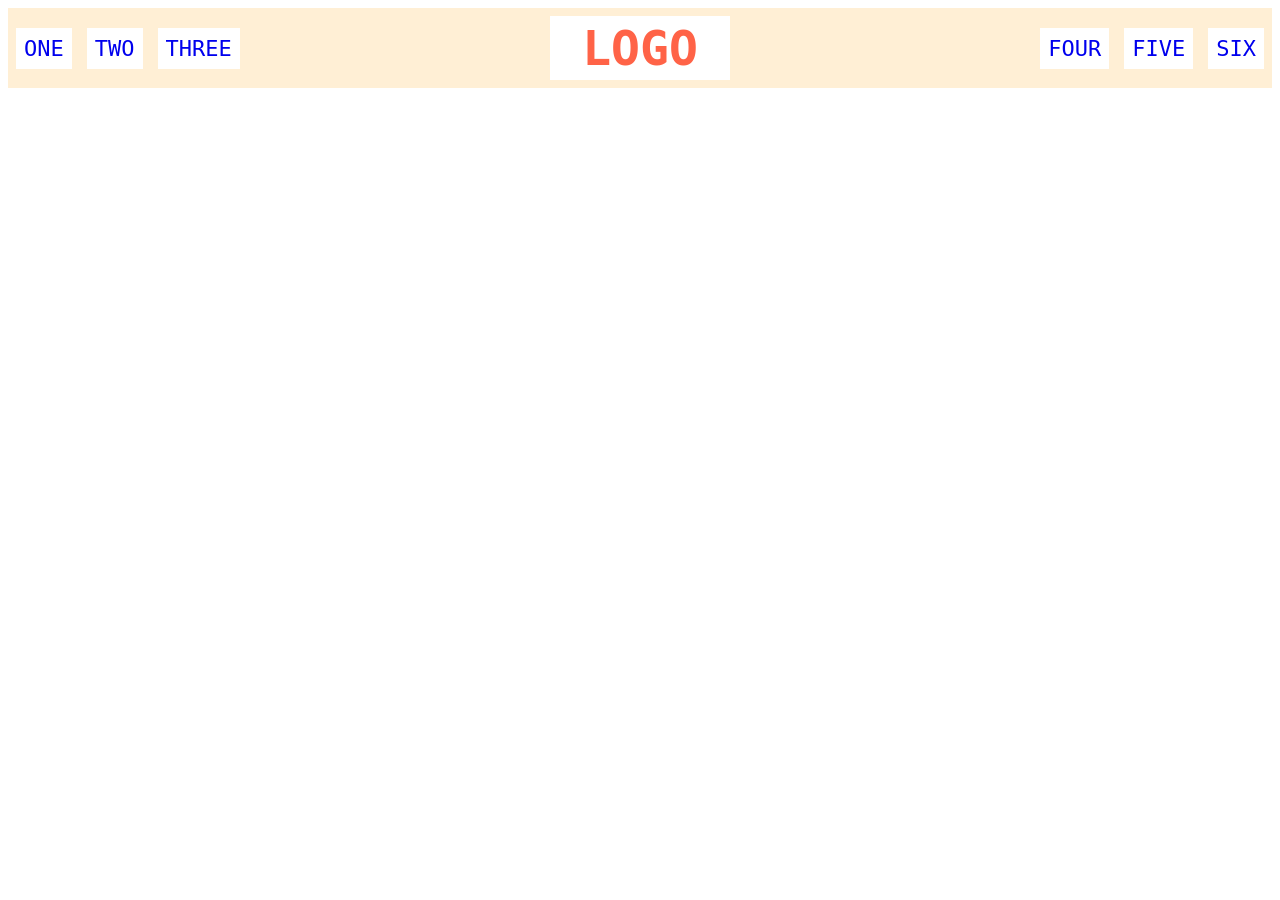
<file: foundations/flex/02-flex-header/index.html>
<!DOCTYPE html>
<html lang="en">

<head>
  <meta charset="UTF-8">
  <meta http-equiv="X-UA-Compatible" content="IE=edge">
  <meta name="viewport" content="width=device-width, initial-scale=1.0">
  <title>Flex Header</title>
  <link rel="stylesheet" href="style.css">
</head>

<body>
  <div class="header">
    <div class="left-links">
      <ul>
        <li><a href="#">ONE</a></li>
        <li><a href="#">TWO</a></li>
        <li><a href="#">THREE</a></li>
      </ul>
    </div>
    <div class="logo">LOGO</div>
    <div class="right-links">
      <ul>
        <li><a href="#">FOUR</a></li>
        <li><a href="#">FIVE</a></li>
        <li><a href="#">SIX</a></li>
      </ul>
    </div>
  </div>
</body>

</html>
</file>
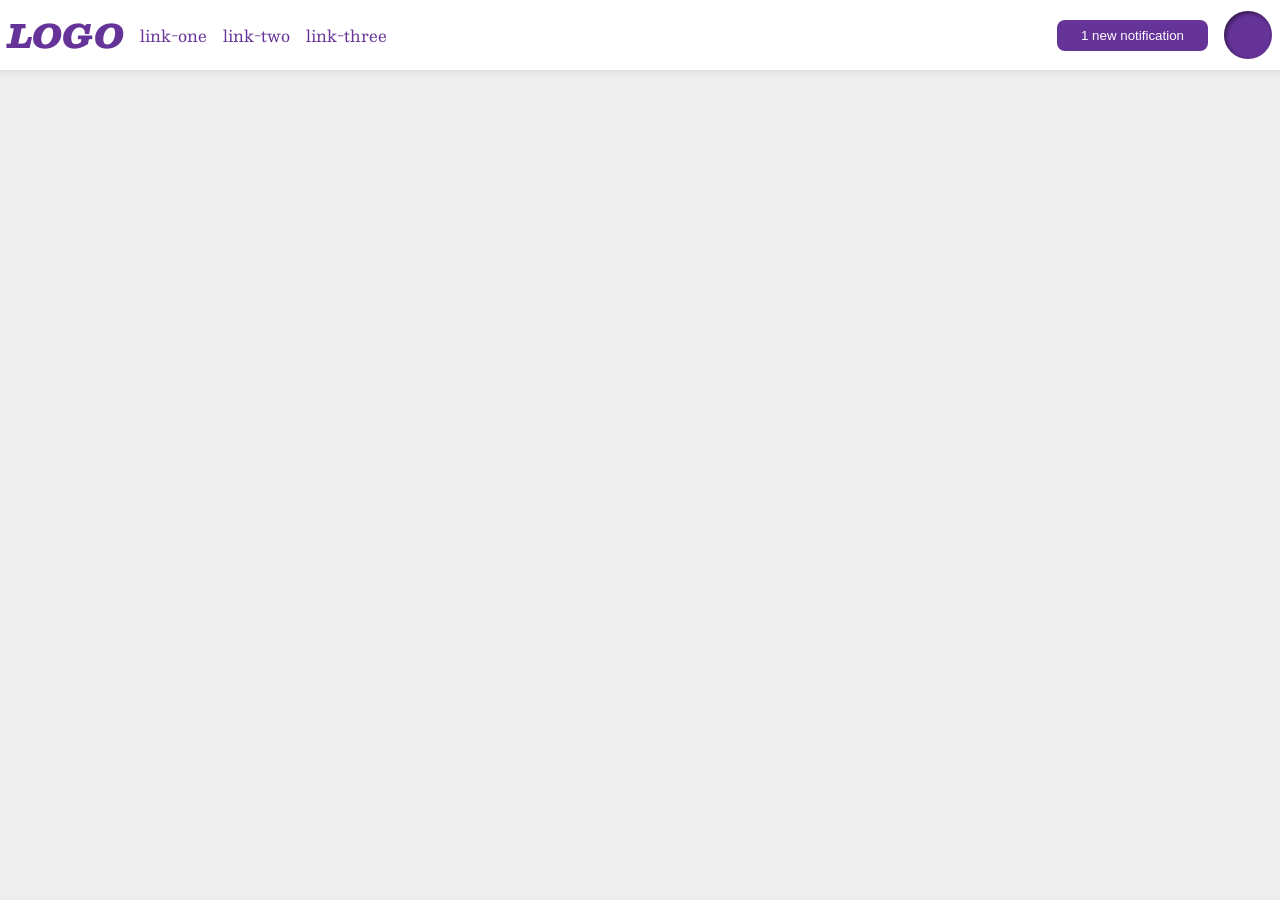
<file: foundations/flex/03-flex-header-2/index.html>
<!doctype html>

<html lang="en">
  <head>
    <meta charset="UTF-8" />
    <meta http-equiv="X-UA-Compatible" content="IE=edge" />
    <meta name="viewport" content="width=device-width, initial-scale=1.0" />
    <title>Flex Header 2</title>
    <link rel="stylesheet" href="style.css" />
  </head>

  <body>
    <div class="header">
      <div class="left">
        <div class="logo">LOGO</div>
        <ul class="links">
          <li><a href="https://google.com">link-one</a></li>
          <li><a href="https://google.com">link-two</a></li>
          <li><a href="https://google.com">link-three</a></li>
        </ul>
      </div>
      <div class="right">
        <button class="notifications">1 new notification</button>
        <div class="profile-image"></div>
      </div>
    </div>
  </body>
</html>
</file>
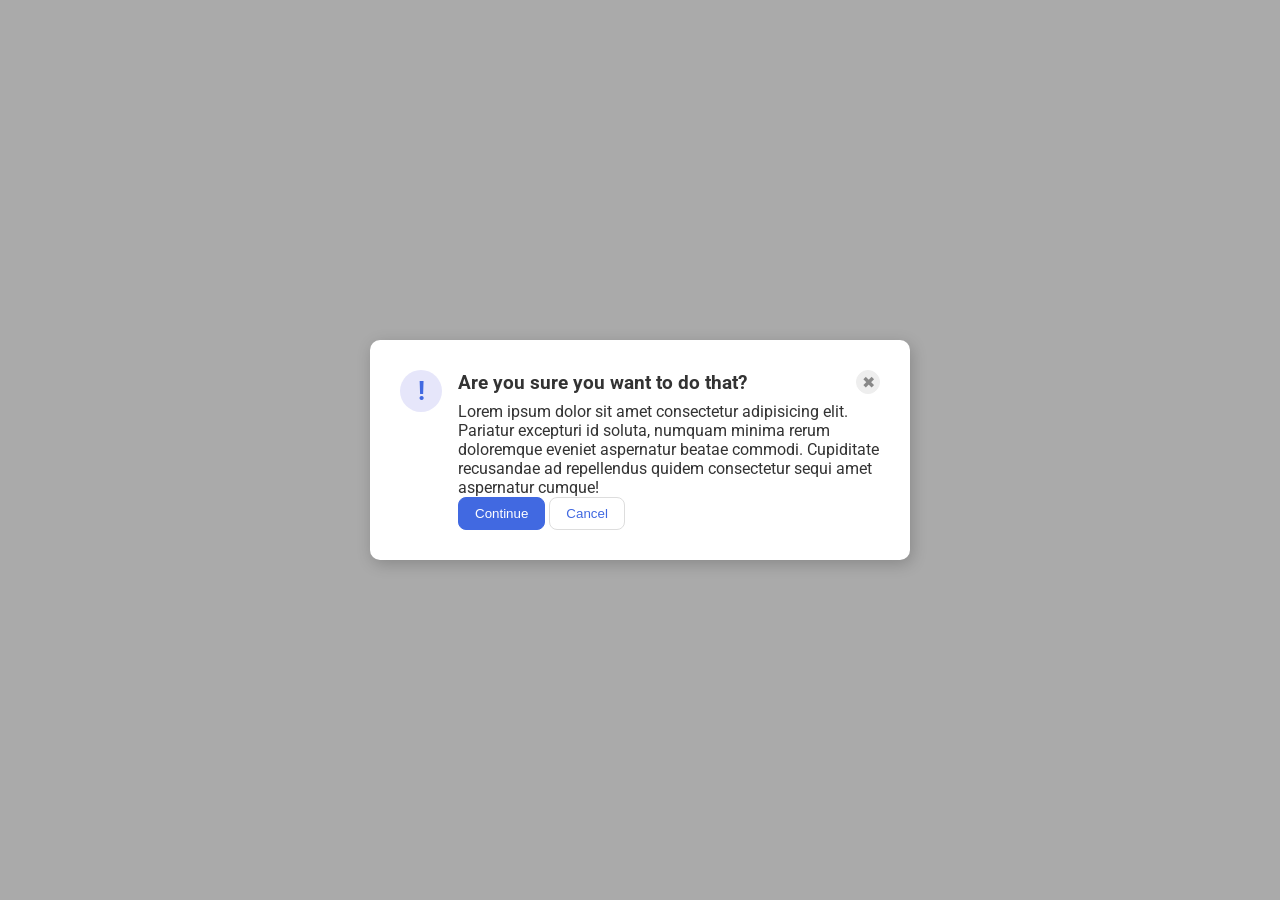
<file: foundations/flex/05-flex-modal/index.html>
<!doctype html>

<html lang="en">
  <head>
    <meta charset="UTF-8" />
    <meta http-equiv="X-UA-Compatible" content="IE=edge" />
    <meta name="viewport" content="width=device-width, initial-scale=1.0" />
    <link rel="stylesheet" href="style.css" />
    <title>Modal</title>
  </head>

  <body>
    <div class="modal">
      <div class="icon">!</div>
      <div class="container">
        <div class="header">
          Are you sure you want to do that?
          <button class="close-button">✖</button>
        </div>
        <div class="text">
          Lorem ipsum dolor sit amet consectetur adipisicing elit. Pariatur
          excepturi id soluta, numquam minima rerum doloremque eveniet
          aspernatur beatae commodi. Cupiditate recusandae ad repellendus quidem
          consectetur sequi amet aspernatur cumque!
        </div>
        <!-- options div was not in the solutions. but -->
        <div class="options">
          <button class="continue">Continue</button>
          <button class="cancel">Cancel</button>
        </div>
      </div>
    </div>
  </body>
</html>
</file>
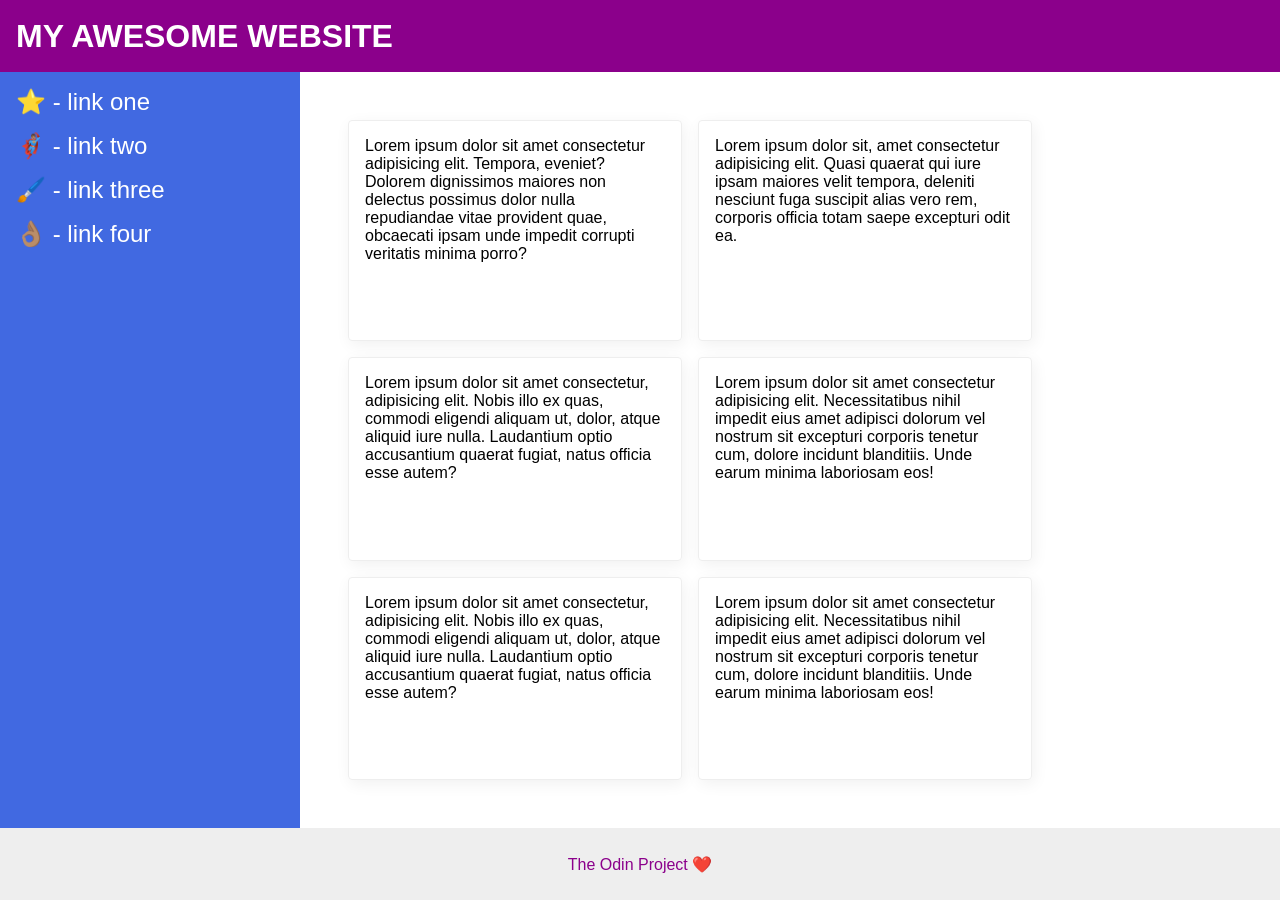
<file: foundations/flex/07-flex-layout-2/index.html>
<!doctype html>

<html lang="en">
  <head>
    <meta charset="UTF-8" />
    <meta http-equiv="X-UA-Compatible" content="IE=edge" />
    <meta name="viewport" content="width=device-width, initial-scale=1.0" />
    <title>The Holy Grail</title>
    <link rel="stylesheet" href="style.css" />
  </head>

  <body>
    <div class="header">MY AWESOME WEBSITE</div>

    <div class="card-sidebar-container">
      <div class="sidebar">
        <ul>
          <li><a href="#">⭐ - link one</a></li>
          <li><a href="#">🦸🏽‍♂️ - link two</a></li>
          <li><a href="#">🖌️ - link three</a></li>
          <li><a href="#">👌🏽 - link four</a></li>
        </ul>
      </div>

      <div class="card-container">
        <div class="card">
          Lorem ipsum dolor sit amet consectetur adipisicing elit. Tempora,
          eveniet? Dolorem dignissimos maiores non delectus possimus dolor nulla
          repudiandae vitae provident quae, obcaecati ipsam unde impedit
          corrupti veritatis minima porro?
        </div>
        <div class="card">
          Lorem ipsum dolor sit, amet consectetur adipisicing elit. Quasi
          quaerat qui iure ipsam maiores velit tempora, deleniti nesciunt fuga
          suscipit alias vero rem, corporis officia totam saepe excepturi odit
          ea.
        </div>
        <div class="card">
          Lorem ipsum dolor sit amet consectetur, adipisicing elit. Nobis illo
          ex quas, commodi eligendi aliquam ut, dolor, atque aliquid iure nulla.
          Laudantium optio accusantium quaerat fugiat, natus officia esse autem?
        </div>
        <div class="card">
          Lorem ipsum dolor sit amet consectetur adipisicing elit.
          Necessitatibus nihil impedit eius amet adipisci dolorum vel nostrum
          sit excepturi corporis tenetur cum, dolore incidunt blanditiis. Unde
          earum minima laboriosam eos!
        </div>
        <div class="card">
          Lorem ipsum dolor sit amet consectetur, adipisicing elit. Nobis illo
          ex quas, commodi eligendi aliquam ut, dolor, atque aliquid iure nulla.
          Laudantium optio accusantium quaerat fugiat, natus officia esse autem?
        </div>
        <div class="card">
          Lorem ipsum dolor sit amet consectetur adipisicing elit.
          Necessitatibus nihil impedit eius amet adipisci dolorum vel nostrum
          sit excepturi corporis tenetur cum, dolore incidunt blanditiis. Unde
          earum minima laboriosam eos!
        </div>
      </div>
    </div>

    <div class="footer">The Odin Project ❤️</div>
  </body>
</html>
</file>
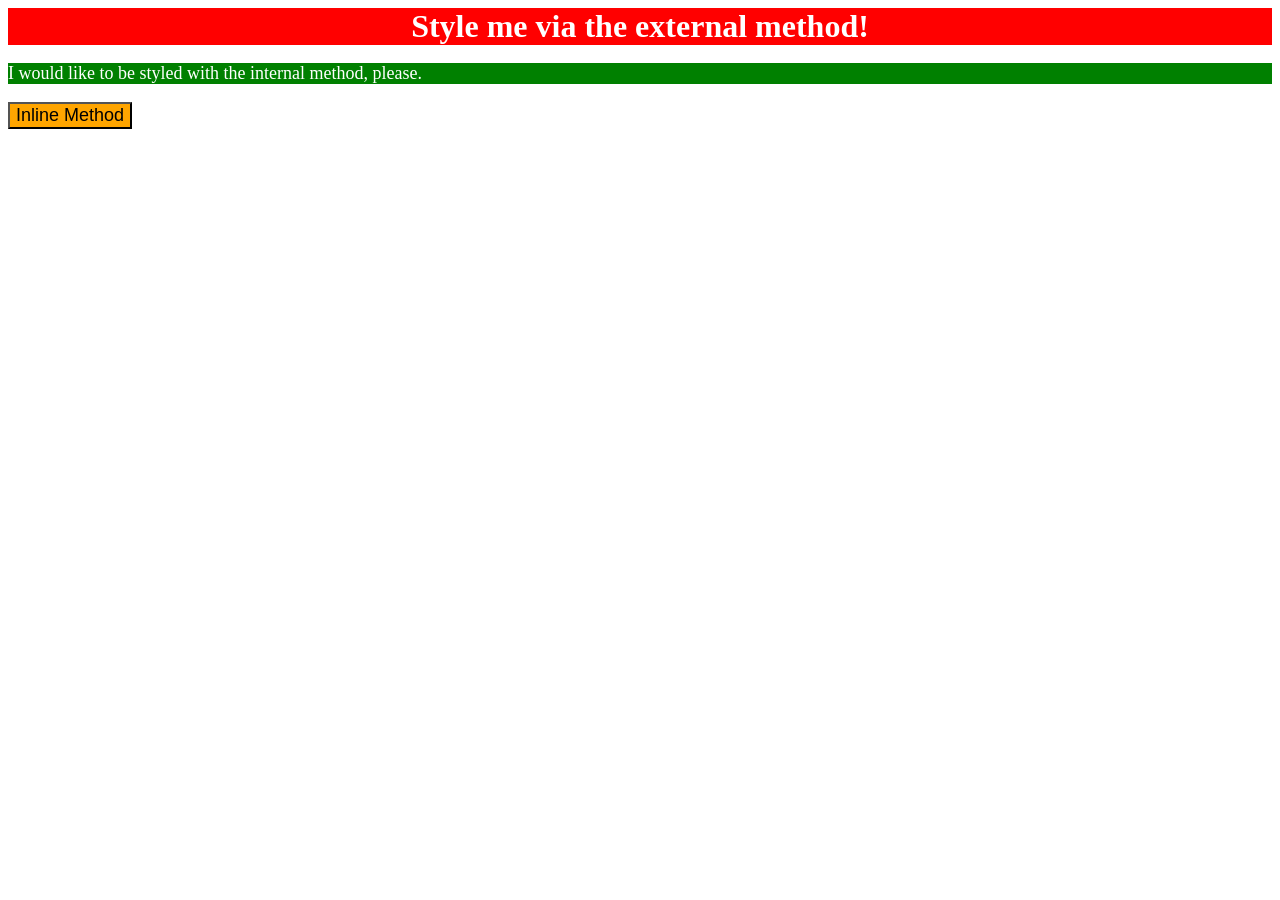
<file: foundations/intro-to-css/01-css-methods/index.html>
<!DOCTYPE html>
<html lang="en">

<head>
  <link rel="stylesheet" href="style.css">
  <meta charset="UTF-8">
  <meta http-equiv="X-UA-Compatible" content="IE=edge">
  <meta name="viewport" content="width=device-width, initial-scale=1.0">
  <title>Methods for Adding CSS</title>
  <style>
    p {
      background-color: green;
      color: white;
      font-size: 18px;
    }
  </style>
</head>

<body>
  <div>Style me via the external method!</div>
  <p>I would like to be styled with the internal method, please.</p>
  <button style="background-color: orange; font-size: 18px;">Inline Method</button>
</body>

</html>
</file>
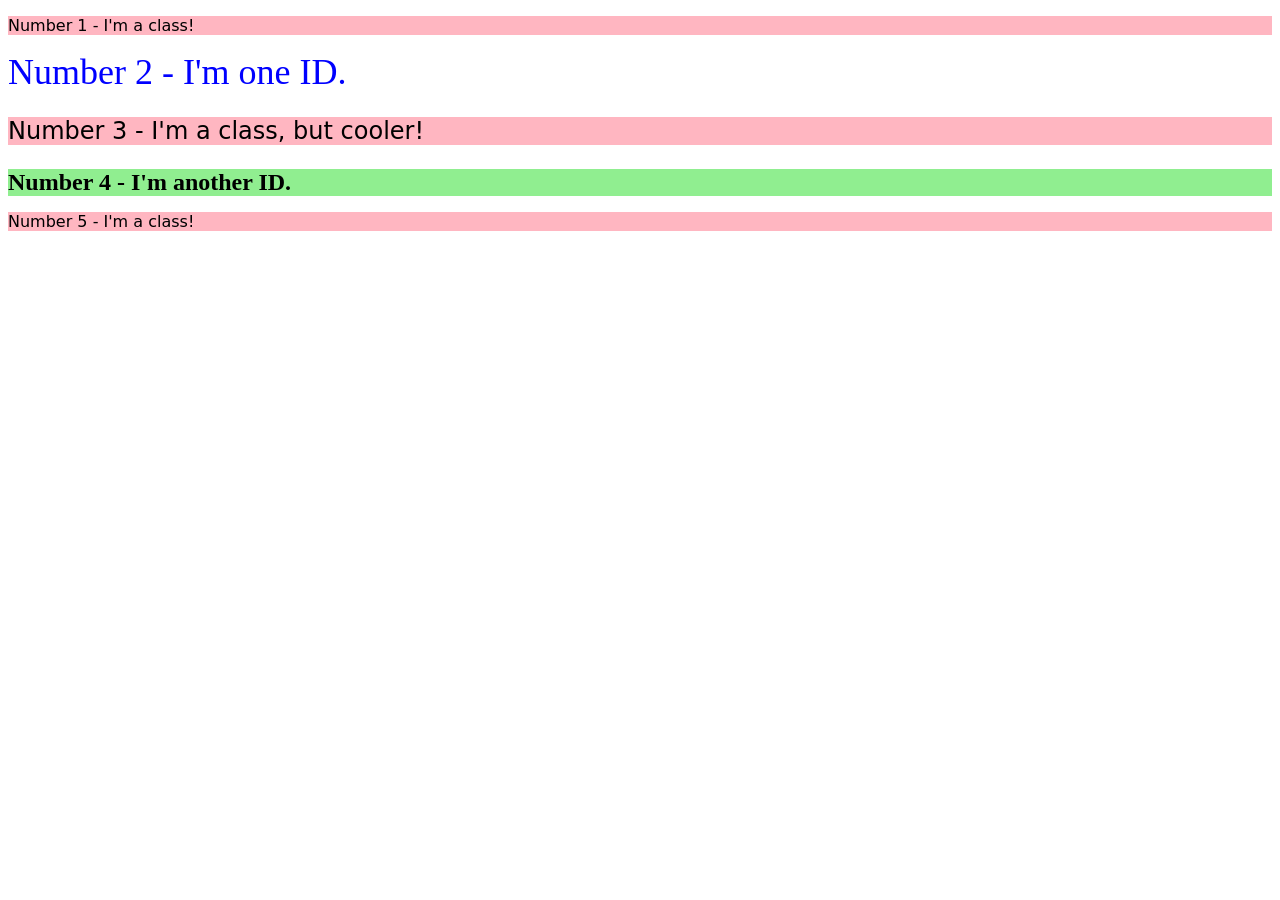
<file: foundations/intro-to-css/02-class-id-selectors/index.html>
<!DOCTYPE html>
<html lang="en">
  <head>
    <meta charset="UTF-8">
    <meta http-equiv="X-UA-Compatible" content="IE=edge">
    <meta name="viewport" content="width=device-width, initial-scale=1.0">
    <title>Class and ID Selectors</title>
    <link rel="stylesheet" href="style.css">
  </head>
  <body>
    <p class="odd">Number 1 - I'm a class!</p>

    <div id="oneID">Number 2 - I'm one ID.</div>

    <p class="odd num3">Number 3 - I'm a class, but cooler!</p>

    <div id="anotherID">Number 4 - I'm another ID.</div>

    <p class="odd">Number 5 - I'm a class!</p>
  </body>
</html>
</file>
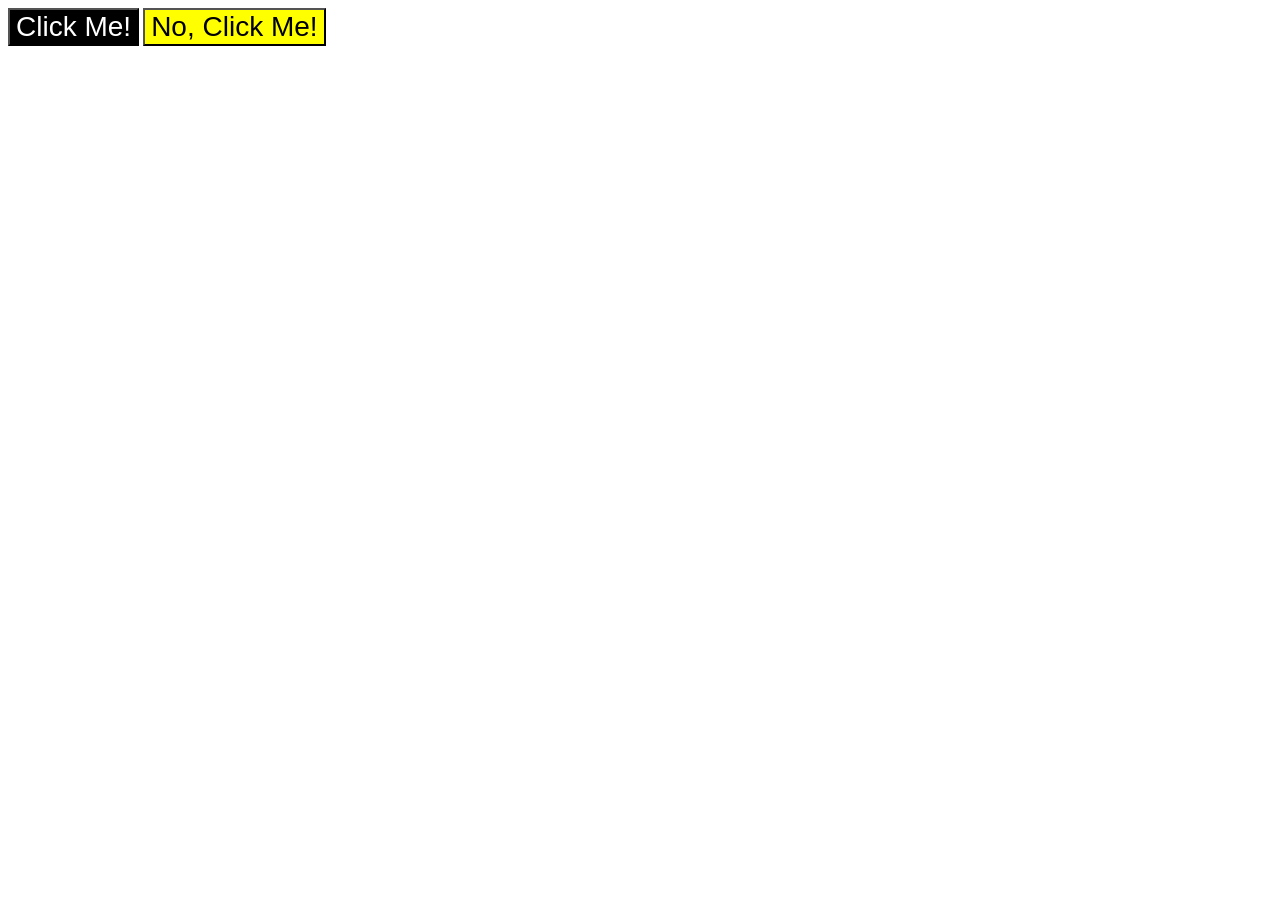
<file: foundations/intro-to-css/03-grouping-selectors/index.html>
<!DOCTYPE html>
<html lang="en">
  <head>
    <meta charset="UTF-8">
    <meta http-equiv="X-UA-Compatible" content="IE=edge">
    <meta name="viewport" content="width=device-width, initial-scale=1.0">
    <title>Grouping Selectors</title>
    <link rel="stylesheet" href="style.css">
  </head>
  <body>
    <button class="button1">Click Me!</button>
    <button class="button2">No, Click Me!</button>
  </body>
</html>
</file>
<file: foundations/flex/02-flex-header/style.css>
.header  {
  font-family: monospace;
  background: papayawhip;
  /* MY CHANGES */
  display: flex;
  justify-content: space-between;
  align-items: center;
  padding: 8px;
}

.logo {
  font-size: 48px;
  font-weight: 900;
  color: tomato;
  background: white;
  padding: 4px 32px;
  /* MY CHANGES */
}

ul {
  /* this removes the dots on the list items*/
  list-style-type: none;
  /* MY CHANGES */
  display: flex;
  gap: 15px;
  padding: 0;
  margin: 0;
} 

a {
  font-size: 22px;
  background: white;
  padding: 8px;
  /* this removes the line under the links */
  text-decoration: none;
  /* MY CHANGES */
}
</file>
<file: foundations/flex/03-flex-header-2/style.css>
/* this is some magical font-importing.  
you'll learn about it later. */
@import url('https://fonts.googleapis.com/css2?family=Besley:ital,wght@0,400;1,900&display=swap');

body {
  margin: 0;
  background: #eee;
  font-family: Besley, serif;
  /* MY CHANGES */
  flex: auto;
}

.header {
  background: white;
  border-bottom: 1px solid #ddd;
  box-shadow: 0 0 8px rgba(0, 0, 0, 0.1);
  /* MY CHANGES */
  display: flex;
  justify-content: space-between;
  padding: 8px;
}

.profile-image {
  background: rebeccapurple;
  box-shadow: inset 2px 2px 4px rgba(0, 0, 0, 0.5);
  border-radius: 50%;
  width: 48px;
  height: 48px;
  /* MY CHANGES */
}

.logo {
  color: rebeccapurple;
  font-size: 32px;
  font-weight: 900;
  font-style: italic;
  /* MY CHANGES */
}

button {
  border: none;
  border-radius: 8px;
  background: rebeccapurple;
  color: white;
  padding: 8px 24px;
  /* MY CHANGES */
}

a {
  /* this removes the line under our links */
  text-decoration: none;
  color: rebeccapurple;
  /* MY CHANGES */
}

ul {
  list-style-type: none;
  /* MY CHANGES */
  display: flex;
  margin: 0;
  padding: 0;
  gap: 16px;
}

.right,
.left {
  display: flex;
  align-items: center;
  gap: 16px;
}
</file>
<file: foundations/flex/05-flex-modal/style.css>
@import url('https://fonts.googleapis.com/css2?family=Roboto:wght@400;700&display=swap');

html,
body {
  height: 100%;
}

body {
  font-family: Roboto, sans-serif;
  margin: 0;
  background: #aaa;
  color: #333;
  /* I'll give you this one for free lol */
  display: flex;
  align-items: center;
  justify-content: center;
}

.modal {
  background: white;
  width: 480px;
  border-radius: 10px;
  box-shadow: 2px 4px 16px rgba(0, 0, 0, 0.2);
  /* MY CHANGES */
  padding: 30px;
  display: flex;
  /* solution featured gap spacing and my code did not
  so I added it */
  gap: 16px;
}

.icon {
  color: royalblue;
  font-size: 26px;
  font-weight: 700;
  background: lavender;
  width: 42px;
  height: 42px;
  border-radius: 50%;
  display: flex;
  align-items: center;
  justify-content: center;
  /* MY CHANGES */
  flex-shrink: 0;
  /* align-self was in the solution set. but I am unsure as to whether it
  has an effect on the desired outcome. so I will comment it out. */
  /* align-self: flex-start; */
}

.close-button {
  background: #eee;
  border-radius: 50%;
  color: #888;
  font-weight: 400;
  font-size: 16px;
  height: 24px;
  width: 24px;
  display: flex;
  align-items: center;
  justify-content: center;
  border: 1px solid #eee;
  padding: 0;
}

button {
  cursor: pointer;
  padding: 8px 16px;
  border-radius: 8px;
}

button.continue {
  background: royalblue;
  border: 1px solid royalblue;
  color: white;
}

button.cancel {
  background: white;
  border: 1px solid #ddd;
  color: royalblue;
}

/* MY CHANGES */
.header {
  display: flex;
  justify-content: space-between;
  /* didn't add alignment that was in the solution. */
  align-items: center;
  /* font-weight and font-size were both
  numbers in the solution. */
  font-weight: bold;
  font-size: larger;
  /* in the solution, there was
  a margin-bottom. so I added that. */
  margin-bottom: 8px;
}

/* MY CHANGES */
/* this css styling was unnecessary. it was not
included in the solution code so I commented it out. */
/* .container {
  display: flex;
  align-items: stretch;
  flex-direction: column;
  gap: 16px;
  margin: 0px 10px;
} */

/* this css styling was unnecessary. it was not
included in the solution code so I commented it out. */
/* .options {
  display: flex;
  gap: 8px;
} */
</file>
<file: foundations/flex/07-flex-layout-2/style.css>
body {
  font-family:
    -apple-system, BlinkMacSystemFont, 'Segoe UI', Roboto, Oxygen, Ubuntu,
    Cantarell, 'Open Sans', 'Helvetica Neue', sans-serif;
  margin: 0;
  min-height: 100vh;
}

.header {
  height: 72px;
  background: darkmagenta;
  color: white;
}

.footer {
  height: 72px;
  background: #eee;
  color: darkmagenta;
}

.sidebar {
  width: 300px;
  background: royalblue;
  box-sizing: border-box;
}

.card {
  border: 1px solid #eee;
  box-shadow: 2px 4px 16px rgba(0, 0, 0, 0.06);
  border-radius: 4px;
}

/* MY CHANGES */

body {
  display: flex;
  flex-direction: column;
}

.header {
  display: flex;
  align-items: center;
  font-size: 32px;
  font-weight: 900;
  /* there was 0 padding top and bottom
  but 16px padding right and left */
  padding-left: 16px;
}

.footer {
  display: flex;
  justify-content: center;
  align-items: center;
}

.sidebar {
  /* min-width of 300px was not in the solution
  it was in the card class in the sidebar */
  min-width: 300px;
  flex-shrink: 0;
  padding: 16px;
}

.card-sidebar-container {
  display: flex;
  /* justify-content is not needed after looking at the solution
  because of the flex-grow */
  justify-content: space-between;
  /* flex-grow was just flex: 1 in the solution */
  flex-grow: 1;
}

.card-container {
  display: flex;
  flex-wrap: wrap;
  padding: 48px;
  /* gap was 32px not 16px in the solution set */
  gap: 16px;
}

.card {
  /* flex-basis was width: 300px in the
  solution set */
  flex-basis: 300px;
  padding: 16px;
}

ul {
  list-style: none;
  /* all the flex css styling below was not needed */
  /* display: flex;
  flex-direction: column;
  gap: 16px;
  align-items: flex-start; */
  margin: 0;
  /* there was 0 padding in the solution
  which forces the links to left */
  padding: 0;
}

a {
  font-size: 24px;
  color: white;
  text-decoration: none;
}

/* there was bottom margins in the solution
for each list component */
li {
  margin-bottom: 16px;
}
</file>
<file: foundations/intro-to-css/01-css-methods/style.css>
div {
    background-color: red;
    color: white;
    font-size: 32px;
    text-align: center;
    font-weight: bold;
}
</file>
<file: foundations/intro-to-css/02-class-id-selectors/style.css>
.odd {
    background-color: #ffb6c1;
    font-family: Verdana, "DejaVu Sans", sans-serif;
}

#oneID {
    color: #0000ff;
    font-size: 36px;
}

.num3 {
    font-size: 24px;
}

#anotherID {
    background-color: #90ee90;
    font-size: 24px;
    font-weight: bold;
}
</file>
<file: foundations/intro-to-css/03-grouping-selectors/style.css>
.button1,
.button2 {
    font-size: 28px;
    font-family: Helvetica, 'Times New Roman', sans-serif;
}

.button1 {
    background-color: #000000;
    color: #ffffff;
}

.button2 {
    background-color: #ffff00;
}
</file>
